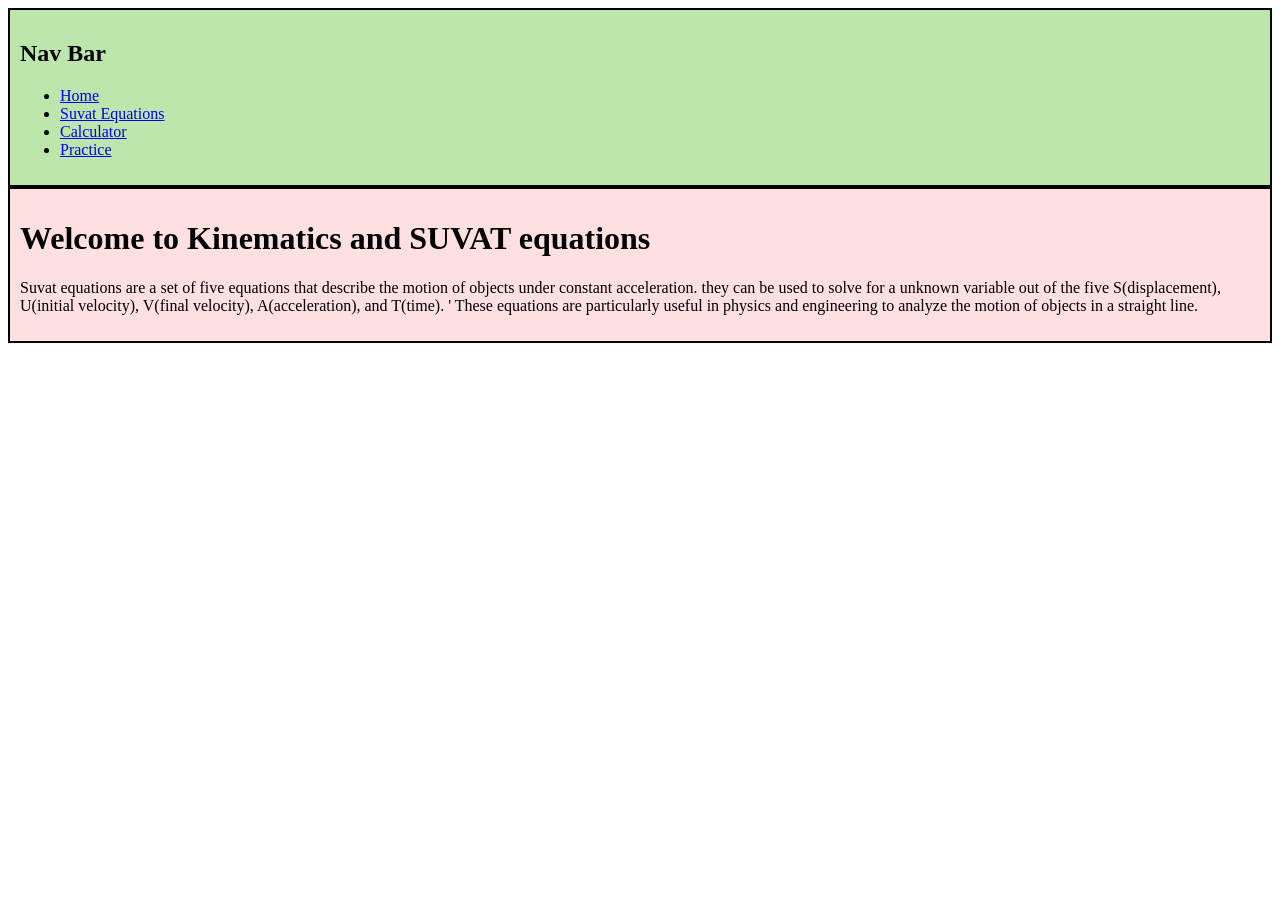
<file: index.html>
<head>
    <meta charset="UTF-8">
    <meta name="viewport" content="width=device-width, initial-scale=1.0">
    <title>Suvat</title>
    <link rel="stylesheet" href="style.css">
</head>
<body class="home">
    <div class="navbar">
        <h2>Nav Bar</h2>
        <ul>
        <li><a href="index.html">Home</a></li>
        <li><a href="Lesson.html">Suvat Equations</a></li>
        <li><a href="calculator.html">Calculator</a></li>
        <li><a href="practice.html">Practice</a></li>   
    </ul>
    </div>
    <div class="home-content">
        <h1>Welcome to Kinematics and SUVAT equations</h1>
        <p>Suvat equations are a set of five equations that describe the motion of objects under constant acceleration.
       they can be used to solve for a unknown variable out of the five S(displacement), U(initial velocity), V(final velocity), A(acceleration), and T(time). '
       These equations are particularly useful in physics and engineering to analyze the motion of objects in a straight line.
        </p>
    </div>
    
</body>
</file>
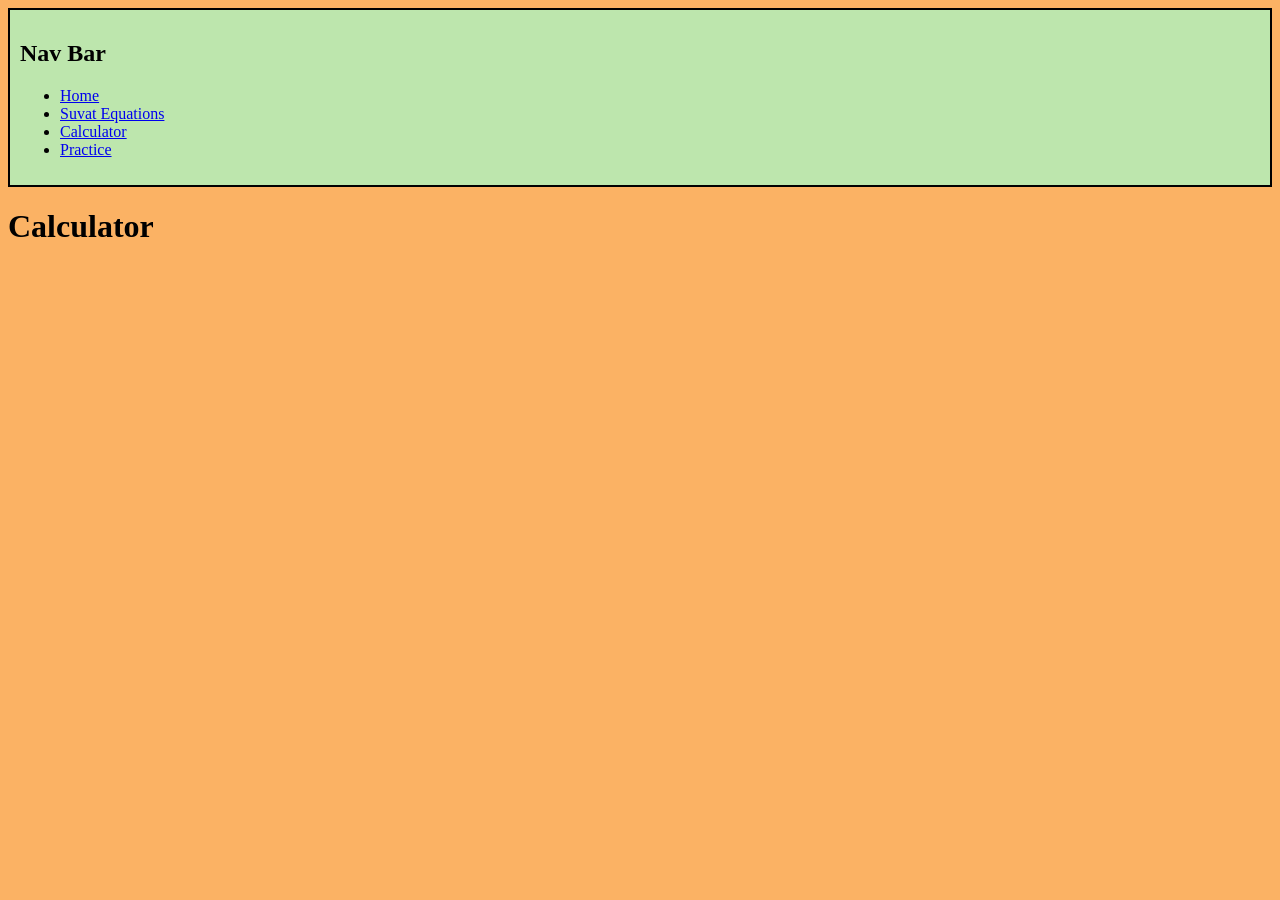
<file: calculator.html>
<head>
    <meta charset="UTF-8">
    <meta name="viewport" content="width=device-width, initial-scale=1.0">
    <title>Practice</title>
    <link rel="stylesheet" href="style.css">
</head>
<body class="calculator">
    <div class="navbar">
        <h2>Nav Bar</h2>
        <ul>
        <li><a href="index.html">Home</a></li>
        <li><a href="Lesson.html">Suvat Equations</a></li>
        <li><a href="calculator.html">Calculator</a></li>
        <li><a href="practice.html">Practice</a></li>   
    </ul>
    </div>
    <h1>Calculator</h1>

    
</body>
</file>
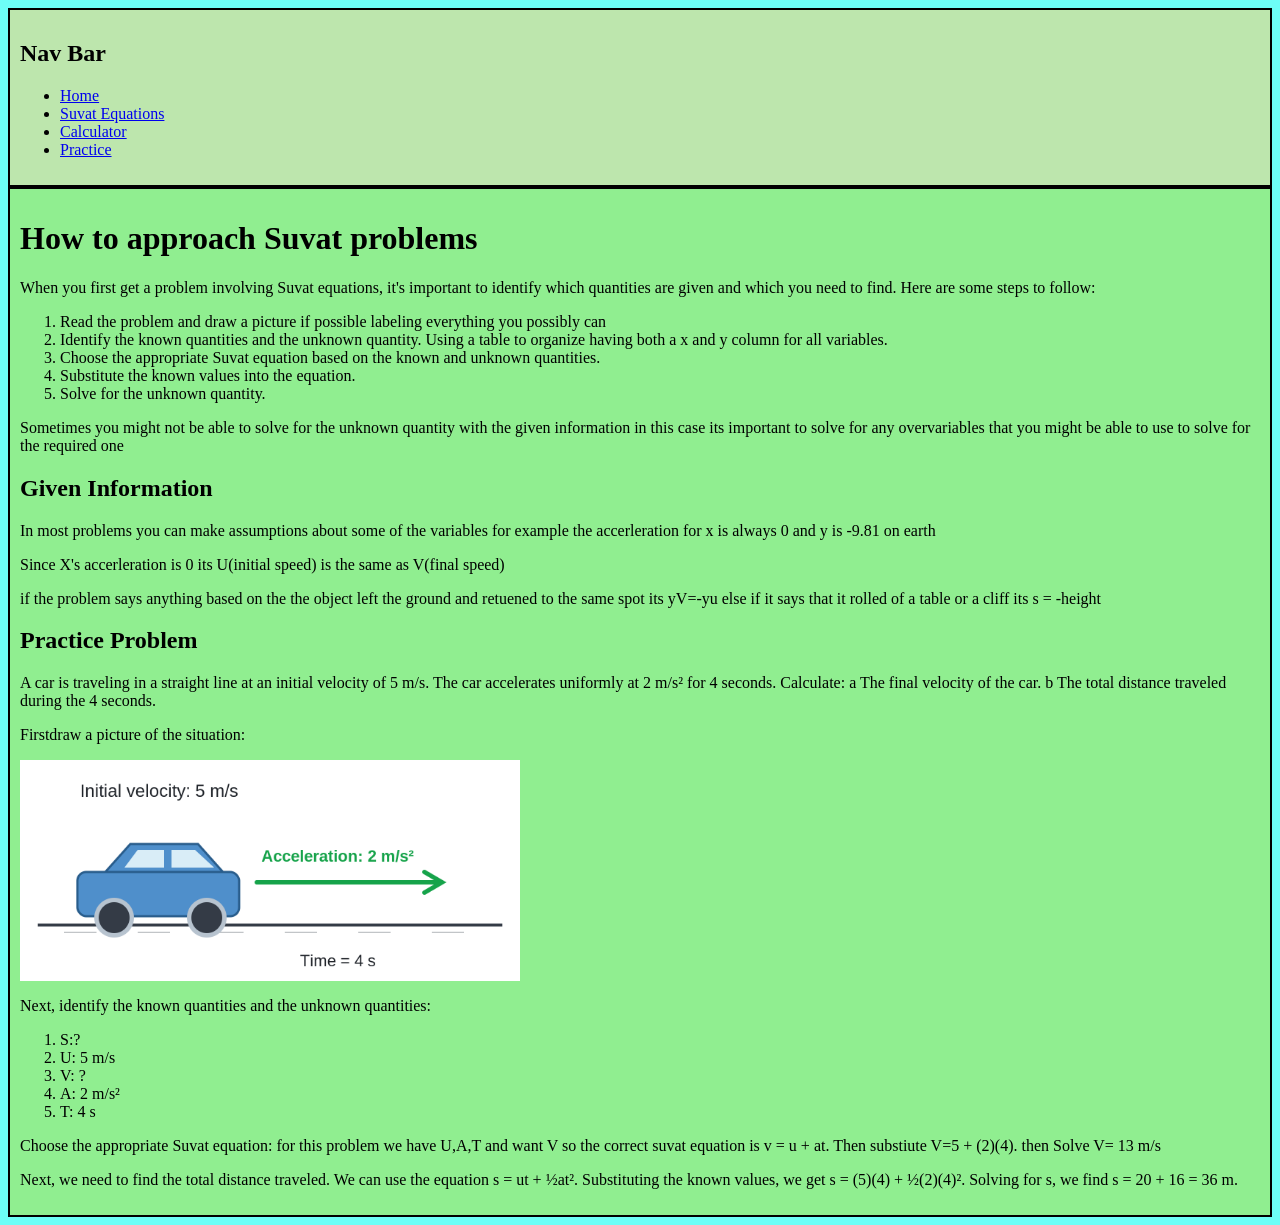
<file: Lesson.html>
<head>
    <meta charset="UTF-8">
    <meta name="viewport" content="width=device-width, initial-scale=1.0">
    <title>main</title>
    <link rel="stylesheet" href="style.css">
</head>
<body class="lesson">
    
    <div class="navbar">
        <h2>Nav Bar</h2>
        <ul>
        <li><a href="index.html">Home</a></li>
        <li><a href="Lesson.html">Suvat Equations</a></li>
        <li><a href="calculator.html">Calculator</a></li>
        <li><a href="practice.html">Practice</a></li>   
    </ul>
    </div>
    <div class="lesson-content">
        <h1>How to approach Suvat problems</h1>
        <p>When you first get a problem involving Suvat equations, it's important to identify which quantities are given and which you need to find. Here are some steps to follow:</p>
        <ol>
        <li>Read the problem and draw a picture if possible labeling everything you possibly can</li>
        <li>Identify the known quantities and the unknown quantity. Using a table to organize having both a x and y column for all variables.</li>
        <li>Choose the appropriate Suvat equation based on the known and unknown quantities.</li>
        <li>Substitute the known values into the equation.</li>
        <li>Solve for the unknown quantity.</li>
        </ol>
        <p>Sometimes you might not be able to solve for the unknown quantity with the given information in this case its important to solve for any overvariables that you might be able to use to solve for the required one</p>
        <h2>Given Information</h2>
        <p>In most problems you can make assumptions about some of the variables for example the accerleration for x is always 0 and y is -9.81 on earth</p>
        <p>Since X's accerleration is 0 its U(initial speed) is the same as V(final speed)</p>
        <p>if the problem says anything based on the the object left the ground and retuened to the same spot its yV=-yu else if it says that it rolled of a table or a cliff its s = -height</p>
        <h2>Practice Problem</h2>
        <p>A car is traveling in a straight line at an initial velocity of 5 m/s. The car accelerates uniformly at 2 m/s² for 4 seconds.

        Calculate:

        a The final velocity of the car.

        b The total distance traveled during the 4 seconds.</p>
        <p>Firstdraw a picture of the situation:</p>
        <img src="suvat_car_diagram.png" alt="SUVAT car diagram" width="500">
        <p>Next, identify the known quantities and the unknown quantities:</p>
        <ol>
            <li>S:?</li>
            <li>U: 5 m/s</li>
            <li>V: ?</li>
            <li>A: 2 m/s²</li>
            <li>T: 4 s</li>
        </ol>
        <p>Choose the appropriate Suvat equation: for this problem we have U,A,T and want V so the correct suvat equation is v = u + at. Then substiute V=5 + (2)(4). then Solve V= 13 m/s</p>
        <p>Next, we need to find the total distance traveled. We can use the equation s = ut + ½at². Substituting the known values, we get s = (5)(4) + ½(2)(4)². Solving for s, we find s = 20 + 16 = 36 m.</p>
        
    </div>
    
</body>
</file>
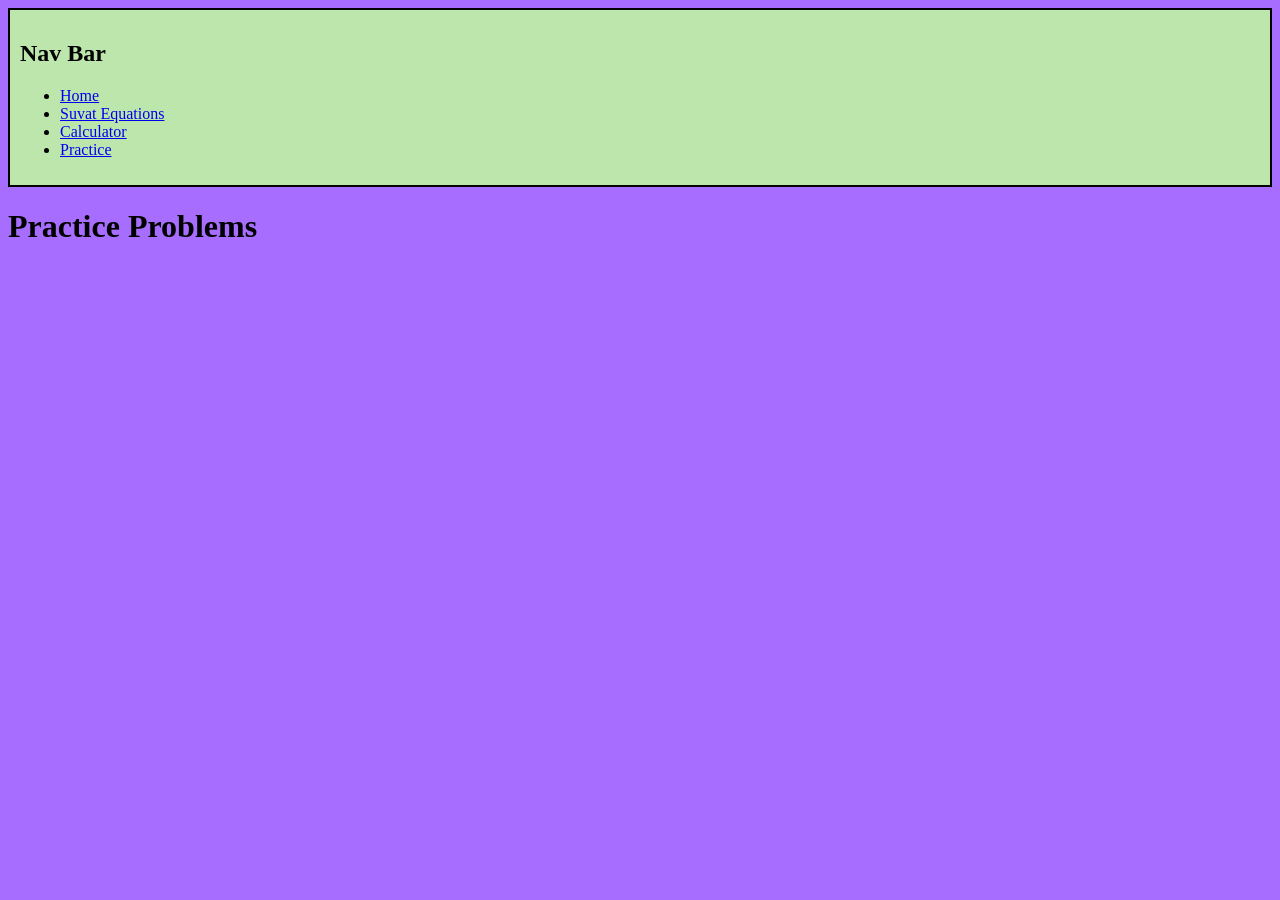
<file: practice.html>
<head>
    <meta charset="UTF-8">
    <meta name="viewport" content="width=device-width, initial-scale=1.0">
    <title>Practice</title>
    <link rel="stylesheet" href="style.css">
</head>
<body class="practice">

    <div class="navbar">
        <h2>Nav Bar</h2>
        <ul>
        <li><a href="index.html">Home</a></li>
        <li><a href="Lesson.html">Suvat Equations</a></li>
        <li><a href="calculator.html">Calculator</a></li>
        <li><a href="practice.html">Practice</a></li>   
    </ul>
    </div>
    <h1>Practice Problems</h1>
</body>
</file>
<file: style.css>
.lesson{
    Background-color: #6dfef7;
}
.index{
    Background-color: #80fe6d;
}
.practice{
    Background-color: #a76dfe;
}
.calculator{
    Background-color: #fbb264;
}
/*boxs*/
.navbar{
    
    border: 2px solid black;
    padding: 10px;
    background-color: rgba(189, 230, 173, 1);
}
.lesson-content{
    border: 2px solid black;
    padding: 10px;
    background-color: lightgreen;
}
.home-content{
    border: 2px solid black;
    padding: 10px;
    background-color: rgb(255, 224, 224);
}
</file>
